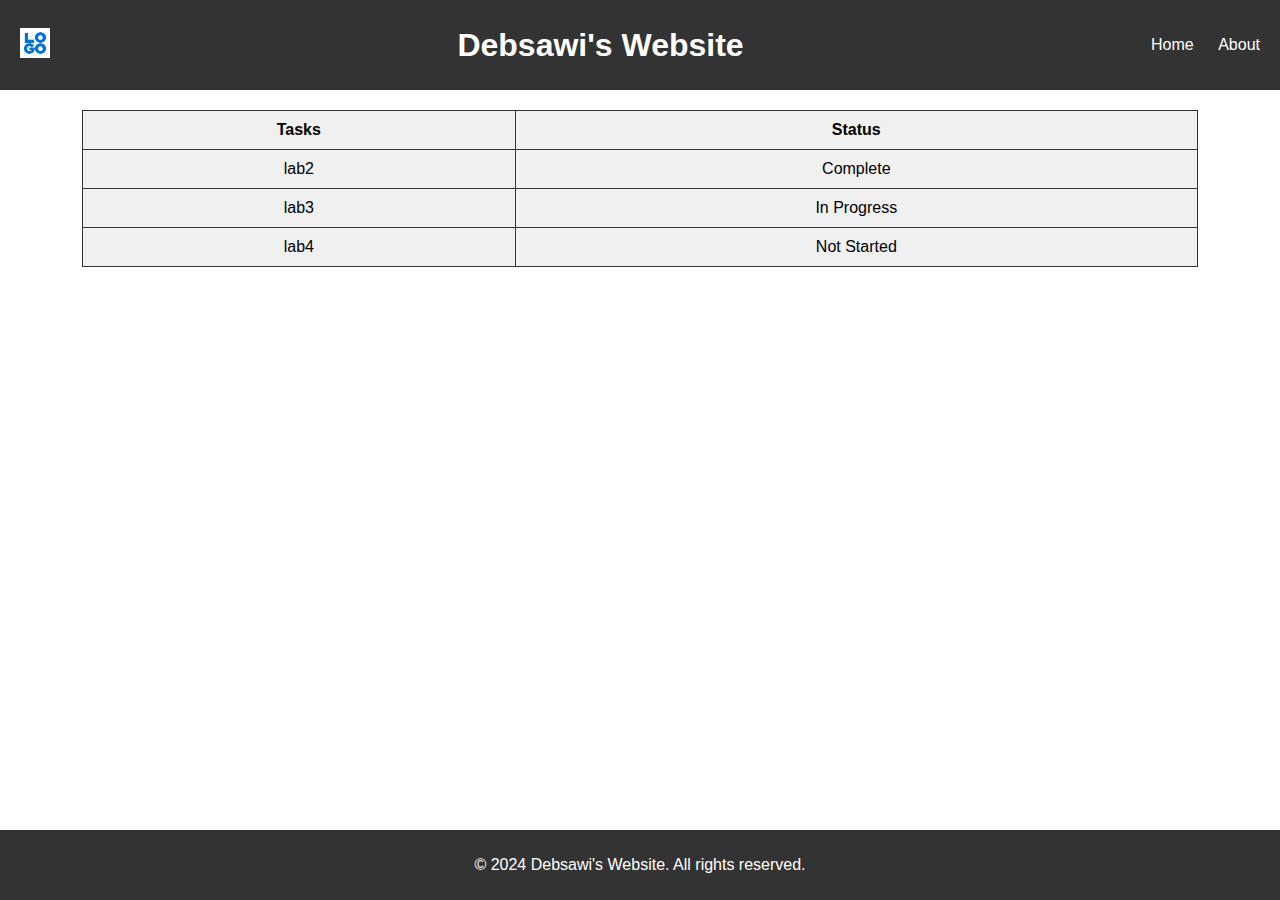
<file: index.html>
<!DOCTYPE html>
<html lang="en">

<head>
    <meta charset="UTF-8">
    <meta name="viewport" content="width=device-width, initial-scale=1.0">
    <title>Home Page</title>
    <link rel="stylesheet" href="style.css">
    <script src="app.js" defer></script>
</head>

<body>
    <header>
        <div class="logo"><img src="assets/logo.png" alt="Logo"></div>
        <h1>Debsawi's Website</h1>
        <nav>
            <ul>
                <li><a href="index.html">Home</a></li>
                <li><a href="about.html">About</a></li>
            </ul>
        </nav>

    </header>

    <main>
        <table border="1">
            <thead>
                <tr>
                    <th>Tasks</th>
                    <th>Status</th>
                </tr>
            </thead>
            <tbody>
                <tr>
                    <td>lab2</td>
                    <td>Complete</td>
                </tr>
                <tr>
                    <td>lab3</td>
                    <td>In Progress</td>
                </tr>
                <tr>
                    <td>lab4</td>
                    <td>Not Started</td>
                </tr>
            </tbody>
        </table>
    </main>
    <footer>
        <p>&copy; 2024 Debsawi's Website. All rights reserved.</p>
    </footer>
</body>

</html>
</file>
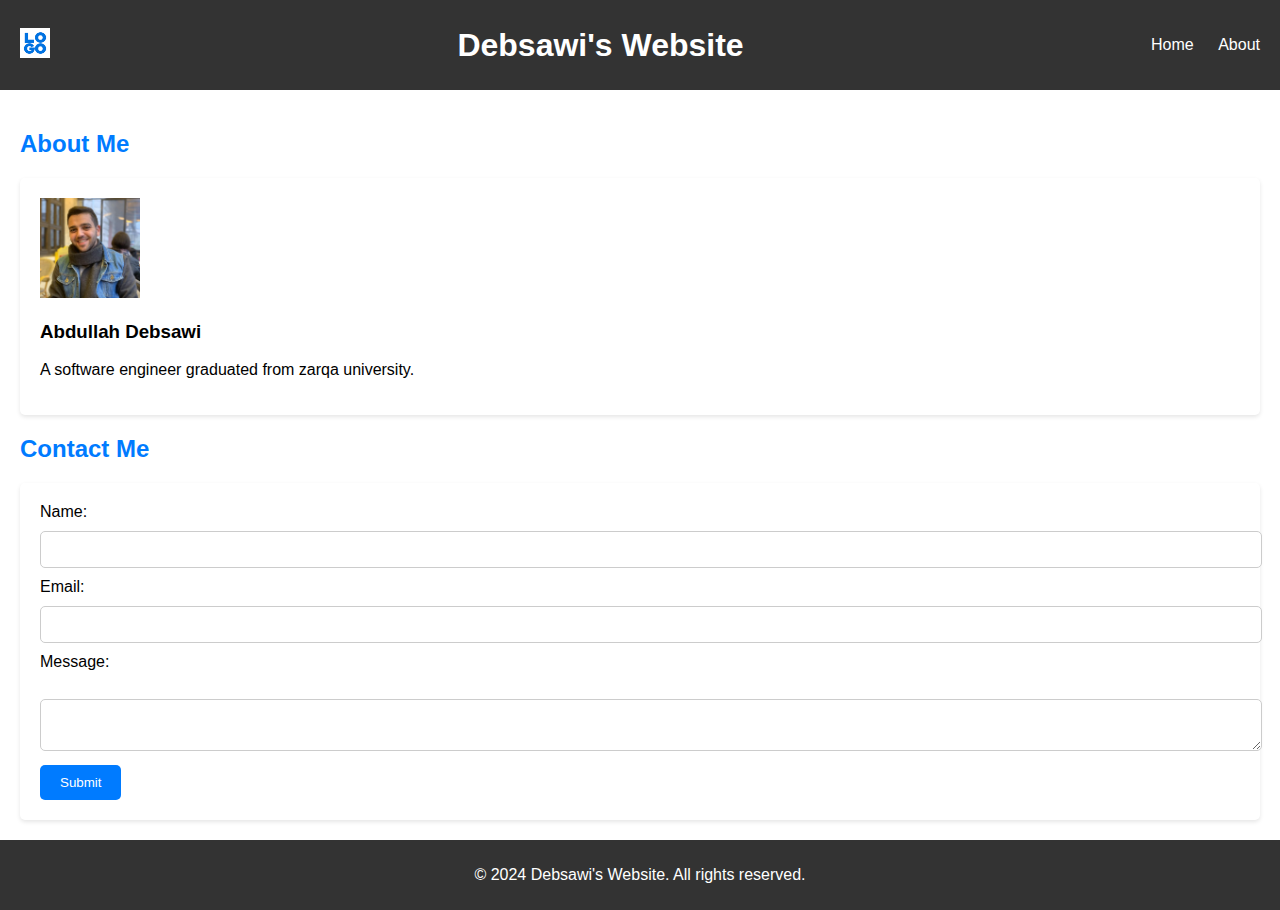
<file: about.html>
<!DOCTYPE html>
<html lang="en">

<head>
    <meta charset="UTF-8">
    <meta name="viewport" content="width=device-width, initial-scale=1.0">
    <title>About Page</title>
    <link rel="stylesheet" href="style.css">

</head>

<body>
    <header>
        <div class="logo"><img src="assets/logo.png" alt="Logo">
        </div>
        <h1>Debsawi's Website</h1>
        <nav>
            <ul>
                <li><a href="index.html">Home</a></li>
                <li><a href="about.html">About</a></li>
            </ul>
        </nav>
    </header>

    <main>
        <h2>About Me</h2>

        <section class="per">
            <img src="assets/personal.jpg " width="100" alt="pesonal image">
            <h3>Abdullah Debsawi</h3>
            <p>A software engineer graduated from zarqa university.</p>
        </section>
        <section>
            <h2>Contact Me</h2>
            <form action="submit_contact.php" method="post">
                <label for="name">Name:</label>
                <input type="text" id="name" name="name" required><br>
                <label for="email">Email:</label>
                <input type="email" id="email" name="email" required><br>
                <label for="message">Message:</label><br>
                <textarea id="message" name="message" required></textarea><br>
                <button type="submit">Submit</button>
            </form>
        </section>
    </main>

    <footer>
        <p>&copy; 2024 Debsawi's Website. All rights reserved.</p>
    </footer>
</body>

</html>
</file>
<file: style.css>
/* Global styles */
body {
    font-family: Arial, sans-serif;
    margin: 0;
    padding: 0;
    display: flex;
    flex-direction: column;
    min-height: 100vh;
}

header {
    background-color: #333;
    color: #fff;
    padding: 20px;
    display: flex;
    justify-content: space-between;
    align-items: center;
}

.logo img {
    height: 30px;

}

h1 {
    margin: 0;
}

nav ul {
    list-style-type: none;
    padding: 0;
}

nav ul li {
    display: inline;
    margin-left: 20px;
}

nav ul li:first-child {
    margin-left: 0;
}

nav ul li a {
    color: #fff;
    text-decoration: none;
}

main {
    padding: 20px;
}

table {
    width: 90%;
    margin: 0 auto;
    text-align: center;
    border-collapse: collapse;
}

table th,
table td {
    border: 1px solid #333;
    padding: 10px;
    background-color: #f0f0f0;
    /* Light gray background */
}

/*abou styling*/
h2 {
    color: #007bff;
    /* Blue heading color */
}

.per {
    background-color: #fff;
    padding: 20px;
    border-radius: 5px;
    box-shadow: 0 2px 4px rgba(0, 0, 0, 0.1);
}

form {
    background-color: #fff;
    padding: 20px;
    border-radius: 5px;
    box-shadow: 0 2px 4px rgba(0, 0, 0, 0.1);
}

label {
    display: block;
    margin-bottom: 10px;
}

input[type="text"],
input[type="email"],
textarea {
    width: 100%;
    padding: 10px;
    margin-bottom: 10px;
    border: 1px solid #ccc;
    border-radius: 5px;
}

button {
    padding: 10px 20px;
    background-color: #007bff;
    color: #fff;
    border: none;
    border-radius: 5px;
    cursor: pointer;
}

button:hover {
    background-color: #0056b3;
}

footer {
    background-color: #333;
    color: #fff;
    padding: 10px 20px;
    text-align: center;
    margin-top: auto;
}

/* Responsive styles */
@media only screen and (max-width: 600px) {
    header {
        padding: 10px;
    }

    nav ul li {
        display: block;
        margin-left: 0;
        margin-bottom: 10px;
    }

    main {
        padding: 10px;
    }
}
</file>
